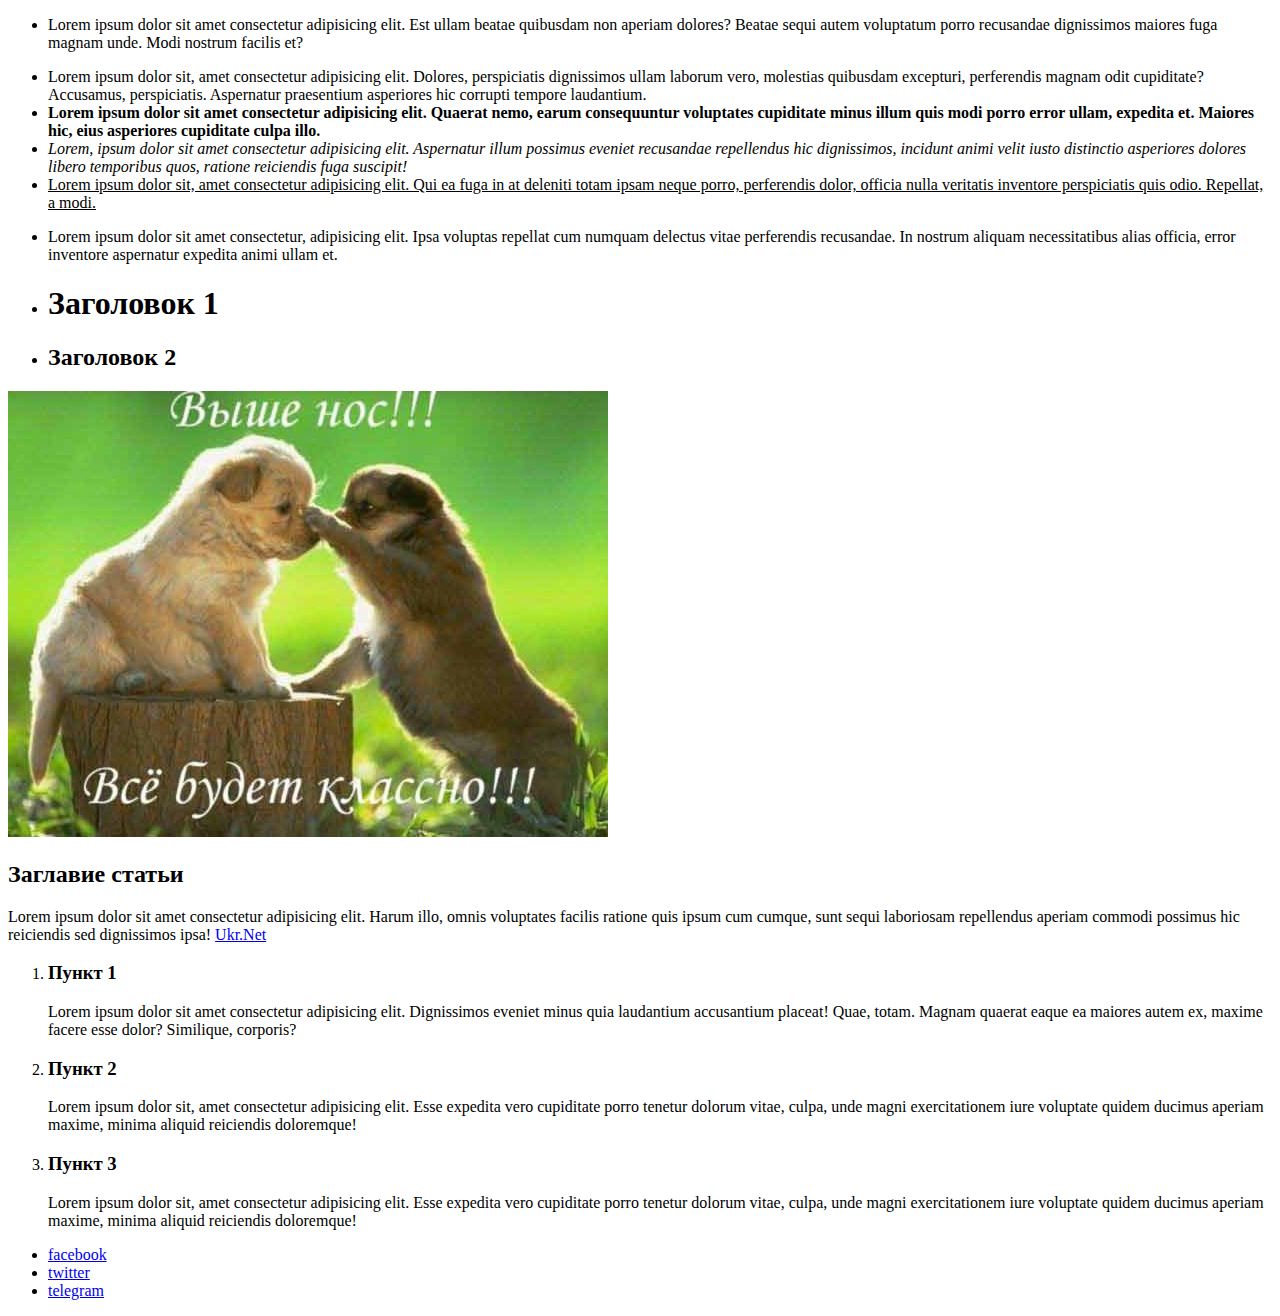
<file: html-css/module-1-0/index.html>
<!DOCTYPE html>
<html lang="en">
<head>
    <meta charset="UTF-8">
    <title>Additional Module 1</title>
</head>
<body>
    <ul>
        <li>
            <p>Lorem ipsum dolor sit amet consectetur adipisicing elit. Est ullam beatae quibusdam non aperiam dolores? Beatae sequi autem voluptatum porro recusandae dignissimos maiores fuga magnam unde. Modi nostrum facilis et?</p>
        </li>
        <li><span>Lorem ipsum dolor sit, amet consectetur adipisicing elit. Dolores, perspiciatis dignissimos ullam laborum vero, molestias quibusdam excepturi, perferendis magnam odit cupiditate? Accusamus, perspiciatis. Aspernatur praesentium asperiores hic corrupti tempore laudantium.</span></li>
        <li><b>Lorem ipsum dolor sit amet consectetur adipisicing elit. Quaerat nemo, earum consequuntur voluptates cupiditate minus illum quis modi porro error ullam, expedita et. Maiores hic, eius asperiores cupiditate culpa illo.</b></li>
        <li><i>Lorem, ipsum dolor sit amet consectetur adipisicing elit. Aspernatur illum possimus eveniet recusandae repellendus hic dignissimos, incidunt animi velit iusto distinctio asperiores dolores libero temporibus quos, ratione reiciendis fuga suscipit!</i></li>
        <li><u>Lorem ipsum dolor sit, amet consectetur adipisicing elit. Qui ea fuga in at deleniti totam ipsam neque porro, perferendis dolor, officia nulla veritatis inventore perspiciatis quis odio. Repellat, a modi.</u></li>
    </ul>

    <ul>
        <li>
            <span>
                Lorem ipsum dolor sit amet consectetur, adipisicing elit. Ipsa voluptas repellat cum numquam delectus vitae perferendis recusandae. In nostrum aliquam necessitatibus alias officia, error inventore aspernatur expedita animi ullam et.
            </span>
        </li>
        <li>
            <h1>Заголовок 1</h1>
        </li>
        <li>
            <h2>Заголовок 2</h2>
        </li>
    </ul>
    
    <div>
        <img src="fineJpg.jpg" alt="A good mood">
        <article>
            <h2>Заглавие статьи</h2>
            <p>
                Lorem ipsum dolor sit amet consectetur adipisicing elit. Harum illo, omnis voluptates facilis ratione quis ipsum cum cumque, sunt sequi laboriosam repellendus aperiam commodi possimus hic reiciendis sed dignissimos ipsa!
                <a href="https://www.ukr.net" target="_blank">Ukr.Net </a>
            </p>
        </article>
    </div>

    <ol>
        <li>
            <h3>Пункт 1</h3>
            <span>Lorem ipsum dolor sit amet consectetur adipisicing elit. Dignissimos eveniet minus quia laudantium accusantium placeat! Quae, totam. Magnam quaerat eaque ea maiores autem ex, maxime facere esse dolor? Similique, corporis?</span>
        </li>
        <li>
            <h3>Пункт 2</h3>
            <p>Lorem ipsum dolor sit, amet consectetur adipisicing elit. Esse expedita vero cupiditate porro tenetur dolorum vitae, culpa, unde magni exercitationem iure voluptate quidem ducimus aperiam maxime, minima aliquid reiciendis doloremque!</p>
        </li>
        <li>
            <h3>Пункт 3</h3>
            <p>Lorem ipsum dolor sit, amet consectetur adipisicing elit. Esse expedita vero cupiditate porro tenetur dolorum vitae, culpa, unde magni exercitationem iure voluptate quidem ducimus aperiam maxime, minima aliquid reiciendis doloremque!</p>
        </li>
    </ol>
    <ul>
        <li><a href="https://www.facebook.com" target="_blank">facebook</a></li>
        <li><a href="https://www.twitter.com" target="_blank">twitter</a></li>
        <li><a href="https://www.telegram.org" target="_blank">telegram</a></li>
    </ul>
</body>
</html>
</file>
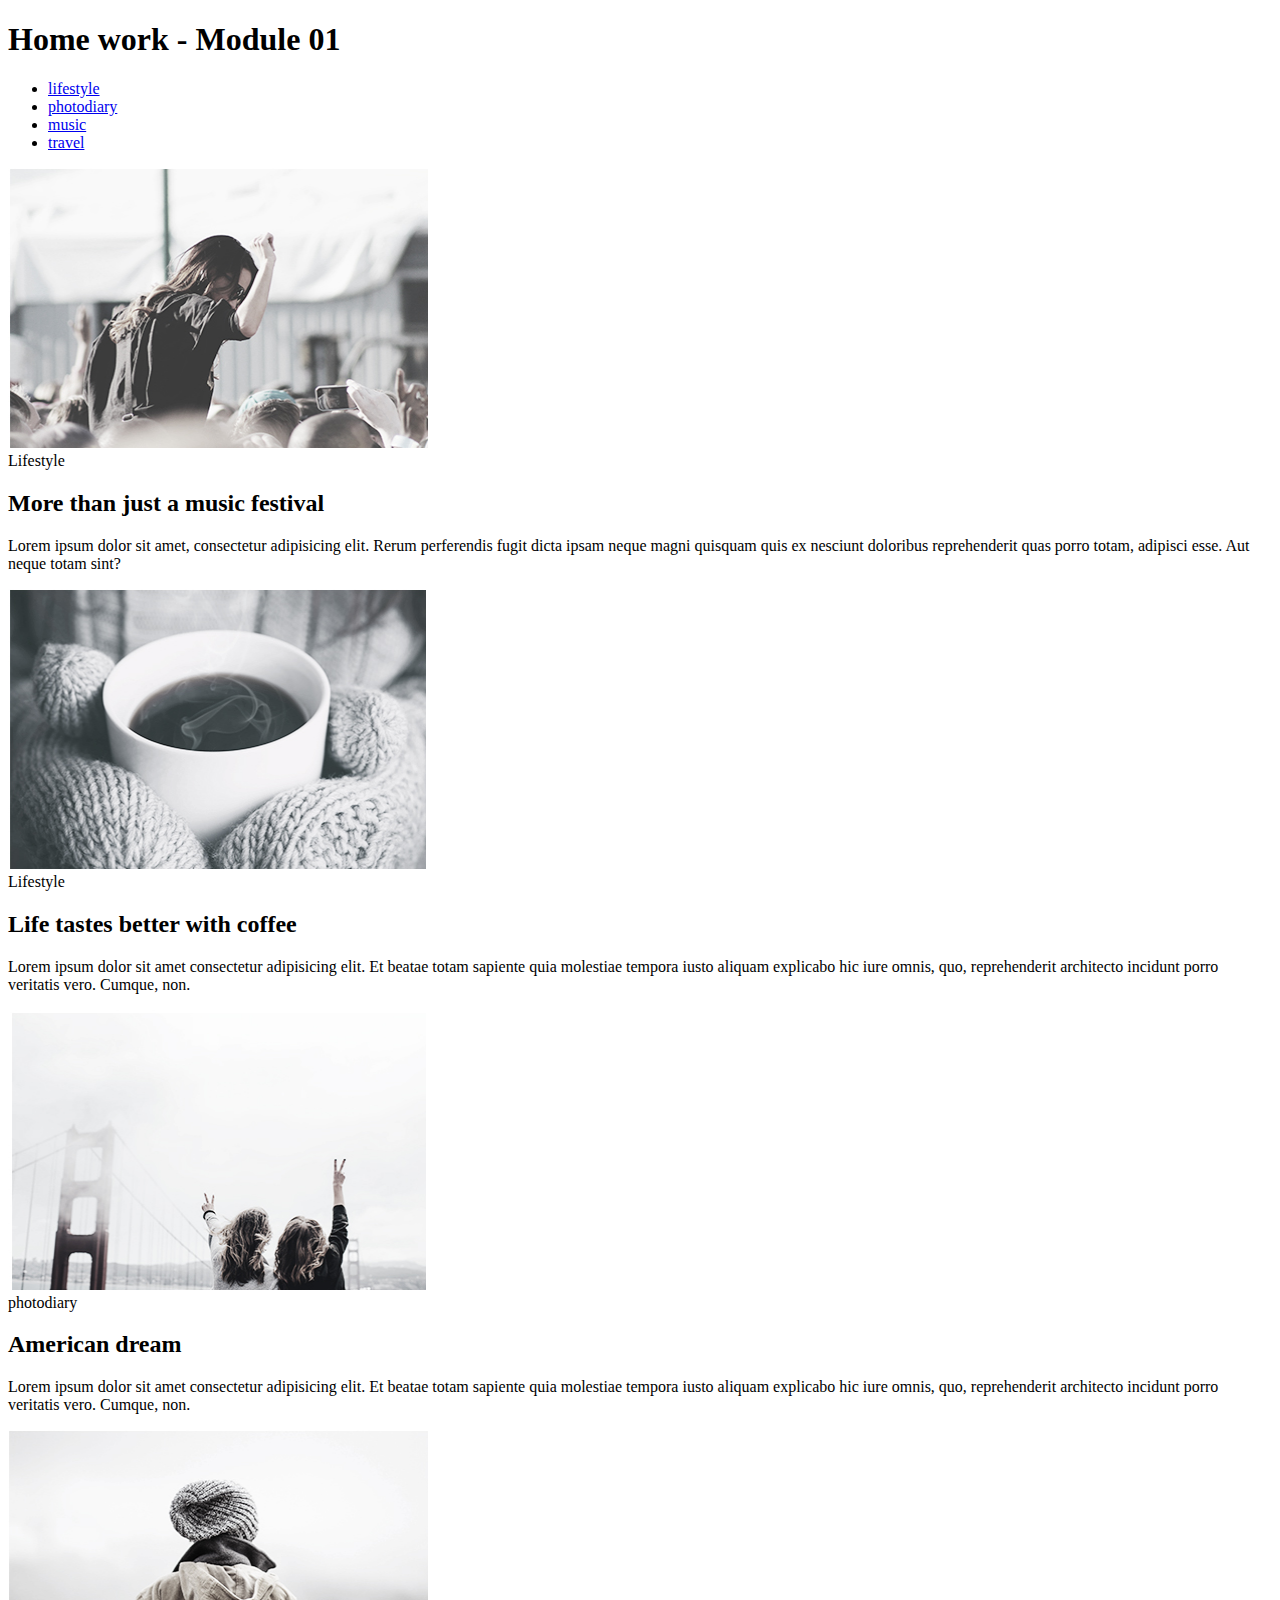
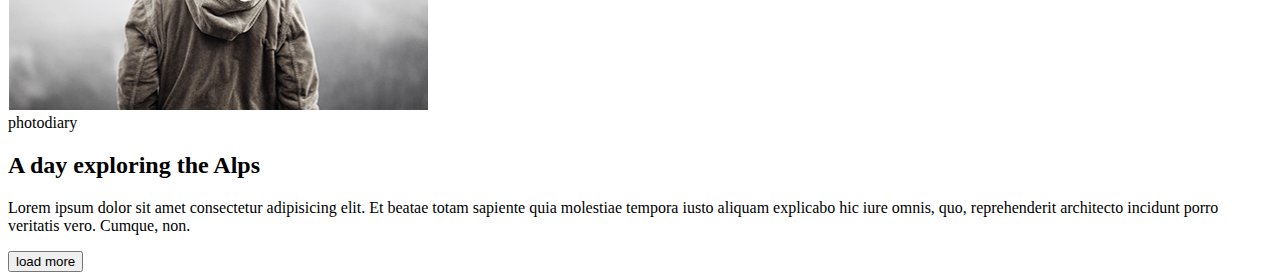
<file: html-css/module-1/index.html>
<!DOCTYPE html>
<html lang="en">
<head>
    <meta charset="UTF-8">
    
    <title>HomeWork-01</title>
</head>
<body>
    <div>
            <h1>Home work - Module 01</h1>
    </div>
        
        <div>
            
            <nav>
            <ul>
                <li><a href="#">lifestyle</a></li>
                <li><a href="#">photodiary</a> </li>
                <li><a href="#">music</a></li>
                <li><a href="#">travel</a></li>
            </ul>
            </nav>
            
        </div>
        
        <div>
            <section>
                <img src="img/lifestyle1.jpg" height="280" width="420" alt="Lifestyle">
                <br> Lifestyle
                <h2>More than just a music festival</h2>
                <p>Lorem ipsum dolor sit amet, consectetur adipisicing elit. Rerum perferendis fugit dicta ipsam neque magni quisquam quis ex nesciunt doloribus reprehenderit quas porro totam, adipisci esse. Aut neque totam sint?</p>
            </section>
        </div>
        
        <div>
            <section>
                <img src="img/lifestyle2.jpg" height="280" width="420" alt="Lifestyle">
                <br> Lifestyle
                <h2>Life tastes better with coffee</h2>
                <p>Lorem ipsum dolor sit amet consectetur adipisicing elit. Et beatae totam sapiente quia molestiae tempora iusto aliquam explicabo hic iure omnis, quo, reprehenderit architecto incidunt porro veritatis vero. Cumque, non.</p>
            </section>
        </div>

        <div>
                <section>
                    <img src="img/photodiary1.jpg" height="280" width="420" alt="Lifestyle">
                    <br> photodiary
                    <h2>American dream</h2>
                    <p>Lorem ipsum dolor sit amet consectetur adipisicing elit. Et beatae totam sapiente quia molestiae tempora iusto aliquam explicabo hic iure omnis, quo, reprehenderit architecto incidunt porro veritatis vero. Cumque, non.</p>
                </section>
        </div>

        <div>
                <section>
                    <img src="img/photodiary2.jpg" height="280" width="420" alt="Lifestyle">
                    <br> photodiary
                    <h2>A day exploring the Alps</h2>
                    <p>Lorem ipsum dolor sit amet consectetur adipisicing elit. Et beatae totam sapiente quia molestiae tempora iusto aliquam explicabo hic iure omnis, quo, reprehenderit architecto incidunt porro veritatis vero. Cumque, non.</p>
                </section>
        </div>

        <footer>
            <button>load more</button>
        </footer>
</body>
</html>
</file>
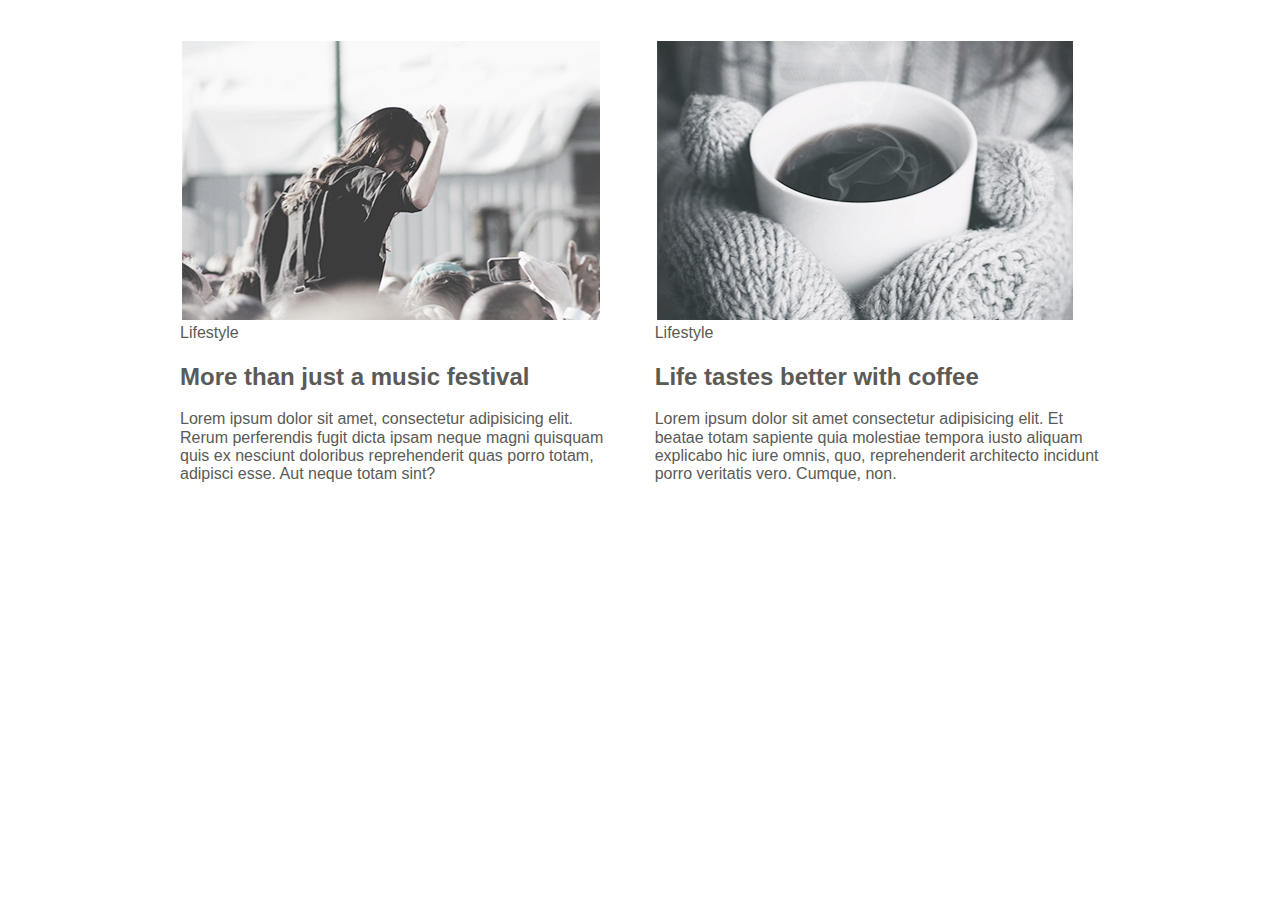
<file: html-css/module-3-0/index.html>
<!DOCTYPE html>
<html lang="en">
        <head>
                <meta charset="UTF-8">
                <meta name="viewport" content="width=device-width, initial-scale=1.0">
                <meta http-equiv="X-UA-Compatible" content="ie=edge">
                <title>module-3 practice</title>
                <link rel="stylesheet" href="./css/normalize.css">
                <link href="https://fonts.google.com/specimen/Playfair+Display?selection.family=Playfair+Display:100,300,400,500,700,900" rel="stylesheet">
                <link rel="stylesheet" href="./css/style.css">
            </head>
<body>
    <div class="lifestyle__wrapper">
        <section class="lifestyle_section container">
            
            <div class="section_block">
                <img src="img/lifestyle1.jpg" height="280" width="420" alt="Lifestyle">
                <br> Lifestyle
                <h2>More than just a music festival</h2>
                <p>Lorem ipsum dolor sit amet, consectetur adipisicing elit. Rerum perferendis fugit dicta ipsam neque magni quisquam quis ex nesciunt doloribus reprehenderit quas porro totam, adipisci esse. Aut neque totam sint?</p>
            </div>

            <div class="section_block">
                <img src="img/lifestyle2.jpg" height="280" width="420" alt="Lifestyle">
                <br> Lifestyle
                <h2>Life tastes better with coffee</h2>
                <p>Lorem ipsum dolor sit amet consectetur adipisicing elit. Et beatae totam sapiente quia molestiae tempora iusto aliquam explicabo hic iure omnis, quo, reprehenderit architecto incidunt porro veritatis vero. Cumque, non.</p>
            </div>
        
        </section>
    </div>
    
</body>
</html>
</file>
<file: html-css/module-3-0/css/style.css>
html {
  box-sizing: border-box;
}

*,
*::after,
*::before {
  box-sizing: inherit;
}

body {
  font-family: "Playfair+Display", sans-serif, serif;
  color: #5a5a56;
  font-size: 16px;
}

.container {
  width: 960px;
  margin: 20px auto;
}

.lifestyle {
  padding: 20px;
}

.lifestyle_section {
  display: flex;
  
}

.section_block {
  padding: 20px;
}
</file>
